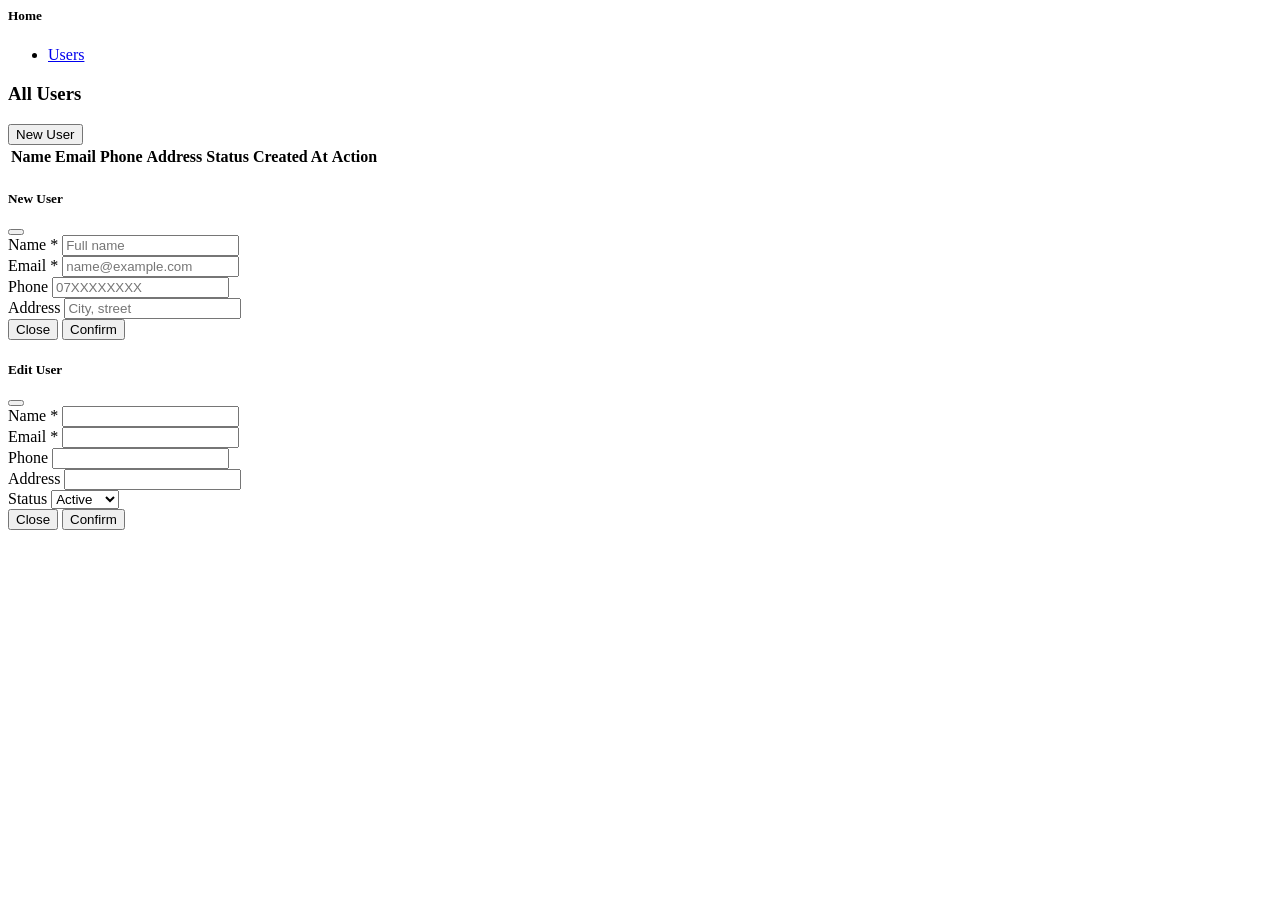
<file: src/main/resources/templates/users/index.html>
<html lang="en"
      xmlns:th="http://www.thymeleaf.org"
      xmlns:layout="http://www.ultraq.net.nz/thymeleaf/layout"
      layout:decorate="~{layout/master}">
<th:block layout:fragment="title">
    <title>Users</title>
</th:block>
<body>

<div layout:fragment="page-header">
    <div class="subheader py-2 py-lg-4 subheader-solid" id="kt_subheader">
        <div class="container-fluid d-flex align-items-center justify-content-between flex-wrap flex-sm-nowrap">
            <div class="d-flex align-items-center flex-wrap mr-1">
                <div class="d-flex align-items-baseline mr-5">
                    <h5 class="text-dark font-weight-bold my-2 mr-5">Home</h5>
                    <ul class="breadcrumb breadcrumb-transparent breadcrumb-dot font-weight-bold p-0 my-2 font-size-sm">
                        <li class="breadcrumb-item">
                            <a href="javascript:void(0)" class="text-muted">Users</a>
                        </li>
                    </ul>
                </div>
            </div>
        </div>
    </div>
</div>

<div layout:fragment="content">

    <div class="card card-custom gutter-b">
        <div class="card-header flex-wrap">
            <div class="card-title">
                <h3 class="card-label">All Users</h3>
            </div>
            <div class="card-toolbar">
                <button type="button" data-toggle="modal" data-target="#addModal" id="addButton"
                        class="btn btn-light-primary btn-sm">
                    <span class="la la-plus"></span> New User
                </button>
            </div>
        </div>
        <div class="card-body">
            <!--begin: Datatable -->
            <div class="table-responsive">
                <table class="table table-head-custom rounded border table-checkable dataTable" id="users-table">
                    <thead>
                    <tr>
                        <th>Name</th>
                        <th>Email</th>
                        <th>Phone</th>
                        <th>Address</th>
                        <th>Status</th>
                        <th>Created At</th>
                        <th>Action</th>
                    </tr>
                    </thead>
                    <tbody></tbody>
                </table>
            </div>
            <!--end: Datatable -->
        </div>

        <!--begin: Add modal -->
        <div class="modal fade" id="addModal" tabindex="-1" role="dialog" aria-labelledby="addModalLabel" aria-hidden="true">
            <div class="modal-dialog" role="document">
                <div class="modal-content">
                    <div class="modal-header">
                        <h5 class="modal-title" id="addModalLabel">New User</h5>
                        <button type="button" class="close" data-dismiss="modal" aria-label="Close"></button>
                    </div>
                    <form th:action="@{/users/store}" method="POST" id="add-user-form" th:object="${userObj}">
                        <div class="modal-body">
                            <div class="form-group">
                                <label for="name">Name <span class="text-danger">*</span></label>
                                <input type="text" id="name" class="form-control" th:field="*{name}" placeholder="Full name">
                            </div>
                            <div class="form-group">
                                <label for="email">Email <span class="text-danger">*</span></label>
                                <input type="email" id="email" class="form-control" th:field="*{email}" placeholder="name@example.com">
                            </div>
                            <div class="form-group">
                                <label for="phone">Phone</label>
                                <input type="text" id="phone" class="form-control" th:field="*{phone}" placeholder="07XXXXXXXX">
                            </div>
                            <div class="form-group">
                                <label for="address">Address</label>
                                <input type="text" id="address" class="form-control" th:field="*{address}" placeholder="City, street">
                            </div>
                        </div>
                        <div class="modal-footer">
                            <button type="button" class="btn btn-secondary" data-dismiss="modal">Close</button>
                            <button type="submit" class="btn btn-primary">
                                <span class="fa fa-check-circle-o"></span> Confirm
                            </button>
                        </div>
                    </form>
                </div>
            </div>
        </div>
        <!--end: Add modal -->

        <!--begin: Edit modal -->
        <div class="modal fade" id="editModal" tabindex="-1" role="dialog" aria-labelledby="editModalLabel" aria-hidden="true">
            <div class="modal-dialog" role="document">
                <div class="modal-content">
                    <div class="modal-header">
                        <h5 class="modal-title" id="editModalLabel">Edit User</h5>
                        <button type="button" class="close" data-dismiss="modal" aria-label="Close"></button>
                    </div>
                    <form th:action="@{/users/update}" method="POST" id="edit-user-form">
                        <input type="hidden" name="id" id="edit-id">
                        <div class="modal-body">
                            <div class="form-group">
                                <label for="edit-name">Name <span class="text-danger">*</span></label>
                                <input type="text" id="edit-name" name="name" class="form-control">
                            </div>
                            <div class="form-group">
                                <label for="edit-email">Email <span class="text-danger">*</span></label>
                                <input type="email" id="edit-email" name="email" class="form-control">
                            </div>
                            <div class="form-group">
                                <label for="edit-phone">Phone</label>
                                <input type="text" id="edit-phone" name="phone" class="form-control">
                            </div>
                            <div class="form-group">
                                <label for="edit-address">Address</label>
                                <input type="text" id="edit-address" name="address" class="form-control">
                            </div>
                            <div class="form-group">
                                <label for="edit-status">Status</label>
                                <select id="edit-status" name="isActive" class="form-control">
                                    <option value="true">Active</option>
                                    <option value="false">Inactive</option>
                                </select>
                            </div>
                        </div>
                        <div class="modal-footer">
                            <button type="button" class="btn btn-secondary" data-dismiss="modal">Close</button>
                            <button type="submit" class="btn btn-primary">
                                <span class="fa fa-check-circle-o"></span> Confirm
                            </button>
                        </div>
                    </form>
                </div>
            </div>
        </div>
        <!--end: Edit modal -->
    </div>

</div>

<th:block layout:fragment="script">
    <!-- th:inline="none": the DataTables config below contains double square brackets, which Thymeleaf would otherwise treat as an inline expression -->
    <script th:inline="none">
        $(".nav-users").addClass("menu-item-active");

        function escapeHtml(value) {
            return $('<div>').text(value == null ? '' : value).html();
        }

        var table;
        $(document).ready(function () {
            table = $('#users-table').DataTable({
                ajax: '/api/users/list',
                serverSide: true,
                processing: true,
                language: {
                    processing: '<i style="color:#3C8DBC" class="fa fa-spinner fa-spin fa-3x fa-fw"></i><span class="sr-only">Loading...</span>'
                },
                columns: [
                    {data: 'name', render: escapeHtml},
                    {data: 'email', render: escapeHtml},
                    {data: 'phone', render: function (data) { return data ? escapeHtml(data) : '-'; }},
                    {data: 'address', render: function (data) { return data ? escapeHtml(data) : '-'; }},
                    {
                        data: 'isActive', searchable: false,
                        render: function (data) {
                            return data
                                ? '<span class="label label-inline label-light-success label-pill">Active</span>'
                                : '<span class="label label-inline label-light-danger label-pill">Inactive</span>';
                        }
                    },
                    {
                        data: 'createdAt', searchable: false,
                        render: function (data, type, row) { return row.formattedCreatedAt || '-'; }
                    },
                    {
                        data: 'id', searchable: false, orderable: false,
                        render: function (data) {
                            return '<div class="dropdown">' +
                                '  <button class="btn btn-light-primary btn-sm dropdown-toggle" type="button" data-toggle="dropdown" aria-haspopup="true" aria-expanded="false">Actions</button>' +
                                '  <div class="dropdown-menu">' +
                                '    <a href="javascript:void(0)" class="dropdown-item btn-edit" data-id="' + data + '">Edit</a>' +
                                '    <a href="/users/delete/' + data + '" class="dropdown-item btn-delete">Delete</a>' +
                                '  </div>' +
                                '</div>';
                        }
                    }
                ],
                order: [ [5, 'desc'] ]
            });
        });

        // Edit: fill the modal from the row data. The row is looked up by id in the table data
        // (not via closest("tr")) because the theme moves the open dropdown menu out of the row.
        $(document).on('click', '.btn-edit', function (e) {
            e.preventDefault();
            var id = $(this).data('id');
            var row = table.rows().data().toArray().find(function (r) { return r.id === id; });
            if (!row) { return; }
            $('#edit-id').val(row.id);
            $('#edit-name').val(row.name);
            $('#edit-email').val(row.email);
            $('#edit-phone').val(row.phone || '');
            $('#edit-address').val(row.address || '');
            $('#edit-status').val(row.isActive ? 'true' : 'false');
            $('#editModal').modal('show');
        });

        // Delete: confirm first
        $(document).on('click', '.btn-delete', function (e) {
            e.preventDefault();
            var url = $(this).attr('href');
            Swal.fire({
                title: 'Are you sure?',
                text: "This user will be deleted!",
                icon: 'warning',
                showCancelButton: true,
                confirmButtonColor: '#ff1533',
                confirmButtonText: 'Yes, delete it!',
                cancelButtonColor: '#06c4ff',
                cancelButtonText: 'No, cancel!',
                reverseButtons: true
            }).then(function (result) {
                if (result.value || result.isConfirmed) {
                    window.location.href = url;
                }
            });
        });

        // Client-side validation
        $(document).ready(function () {
            var rules = {
                name: {required: true, minlength: 2},
                email: {required: true, email: true},
                phone: {digits: true, minlength: 10, maxlength: 13}
            };
            var messages = {
                name: {required: "Name is required"},
                email: {required: "Email is required", email: "Enter a valid email"},
                phone: {digits: "Phone must contain digits only", minlength: "Phone must be at least 10 digits", maxlength: "Phone must be at most 13 digits"}
            };
            $('#add-user-form').validate({ignore: ":not(:visible)", rules: rules, messages: messages});
            $('#edit-user-form').validate({ignore: ":not(:visible)", rules: rules, messages: messages});
        });
    </script>
</th:block>
</body>
</html>
</file>
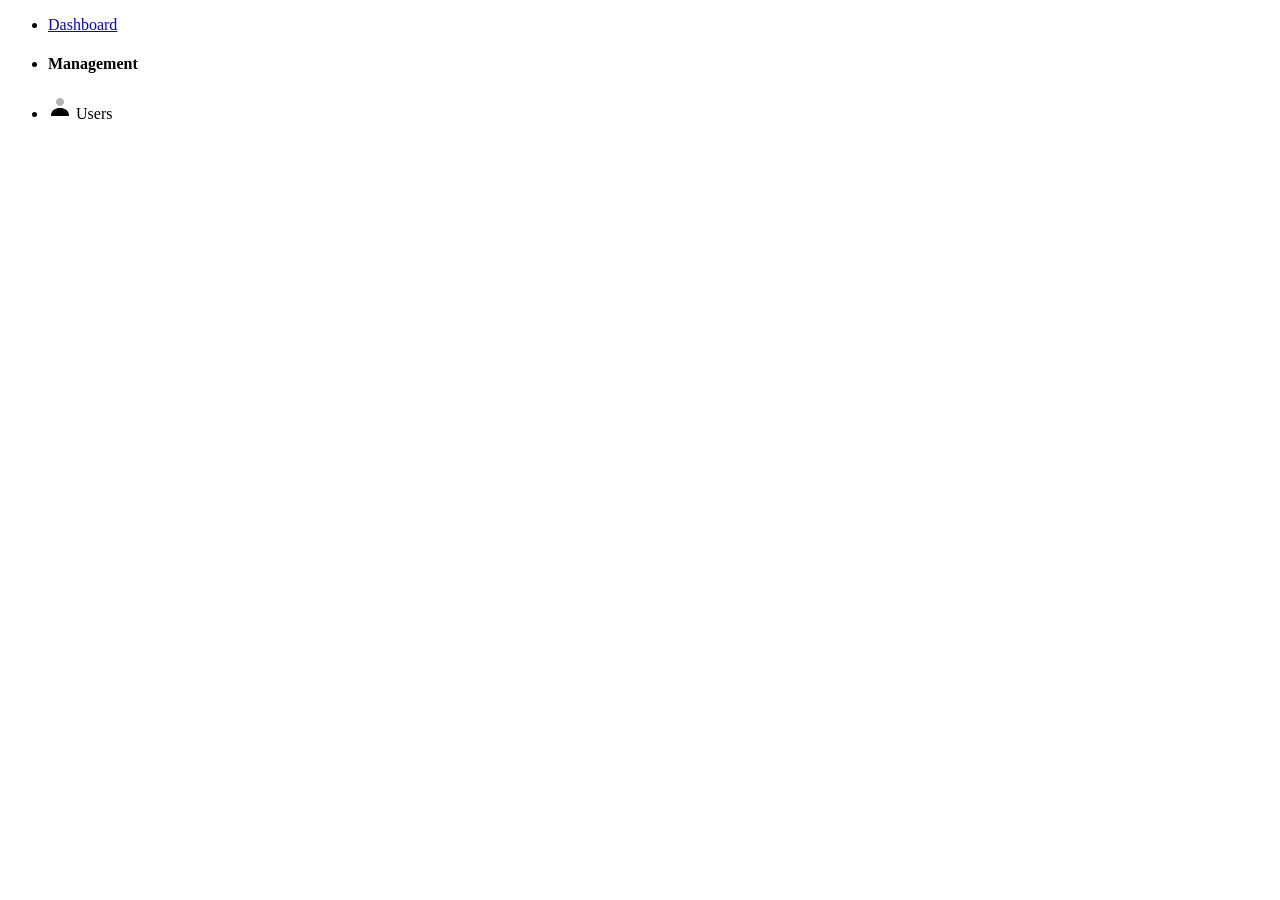
<file: src/main/resources/templates/partials/side_menu.html>
<!doctype html>
<html lang="en" xmlns:th="http://www.thymeleaf.org">
<body>
<ul class="menu-nav" th:fragment="menus">
    <li class="menu-item nav-dashboard" aria-haspopup="true">
        <a href="/" class="menu-link">
            <i class="menu-icon flaticon-home"></i>
            <span class="menu-text">Dashboard</span>
        </a>
    </li>

    <li class="menu-section">
        <h4 class="menu-text">Management</h4>
        <i class="menu-icon ki ki-bold-more-hor icon-md"></i>
    </li>

    <li class="menu-item nav-users" aria-haspopup="true">
        <a th:href="@{/users/index}" class="menu-link">
            <span class="svg-icon menu-icon">
                <svg xmlns="http://www.w3.org/2000/svg" width="24px" height="24px" viewBox="0 0 24 24">
                    <g stroke="none" stroke-width="1" fill="none" fill-rule="evenodd">
                        <polygon points="0 0 24 0 24 24 0 24"/>
                        <path d="M12,11 C9.790861,11 8,9.209139 8,7 C8,4.790861 9.790861,3 12,3 C14.209139,3 16,4.790861 16,7 C16,9.209139 14.209139,11 12,11 Z"
                              fill="#000000" fill-rule="nonzero" opacity="0.3"/>
                        <path d="M3.00065168,20.1992055 C3.38825852,15.4265159 7.26191235,13 11.9833413,13 C16.7712164,13 20.7048837,15.2931929 20.9979143,20.2 C21.0095879,20.3954741 20.9979143,21 20.2466999,21 C16.541124,21 11.0347247,21 3.72750223,21 C3.47671215,21 2.97953825,20.45918 3.00065168,20.1992055 Z"
                              fill="#000000" fill-rule="nonzero"/>
                    </g>
                </svg>
            </span>
            <span class="menu-text">Users</span>
        </a>
    </li>
</ul>
</body>
</html>
</file>
